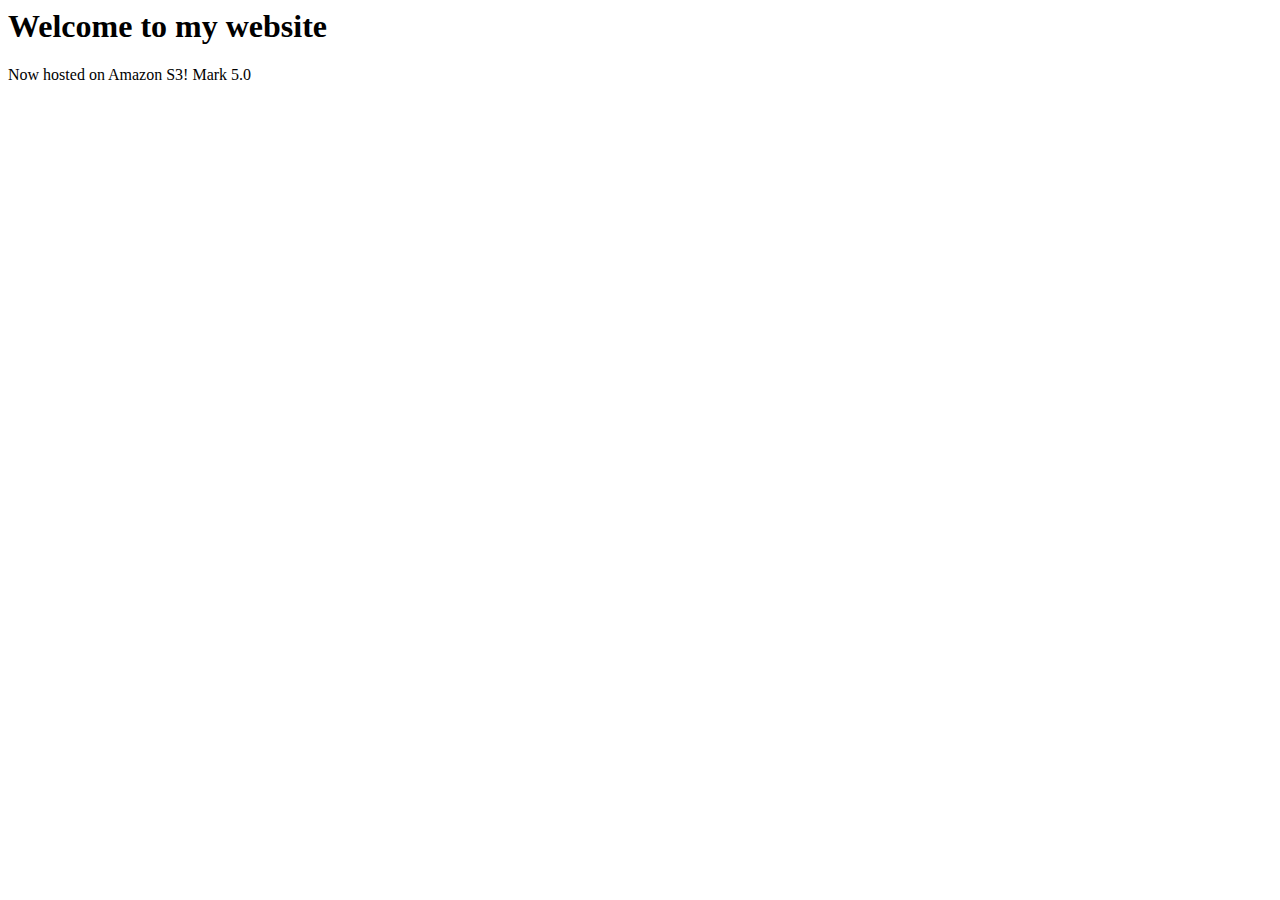
<file: index.html>
<html xmlns="http://www.w3.org/1999/xhtml" >
<head>
    <META NAME="robots" CONTENT="noindex,nofollow"> <!--Prevent search engines from crawling and indexing site -->
    <title>My Website Home Page</title>
</head>
<body>
  <h1>Welcome to my website</h1>
  <p>Now hosted on Amazon S3! Mark 5.0</p>
</body>
</html>
</file>
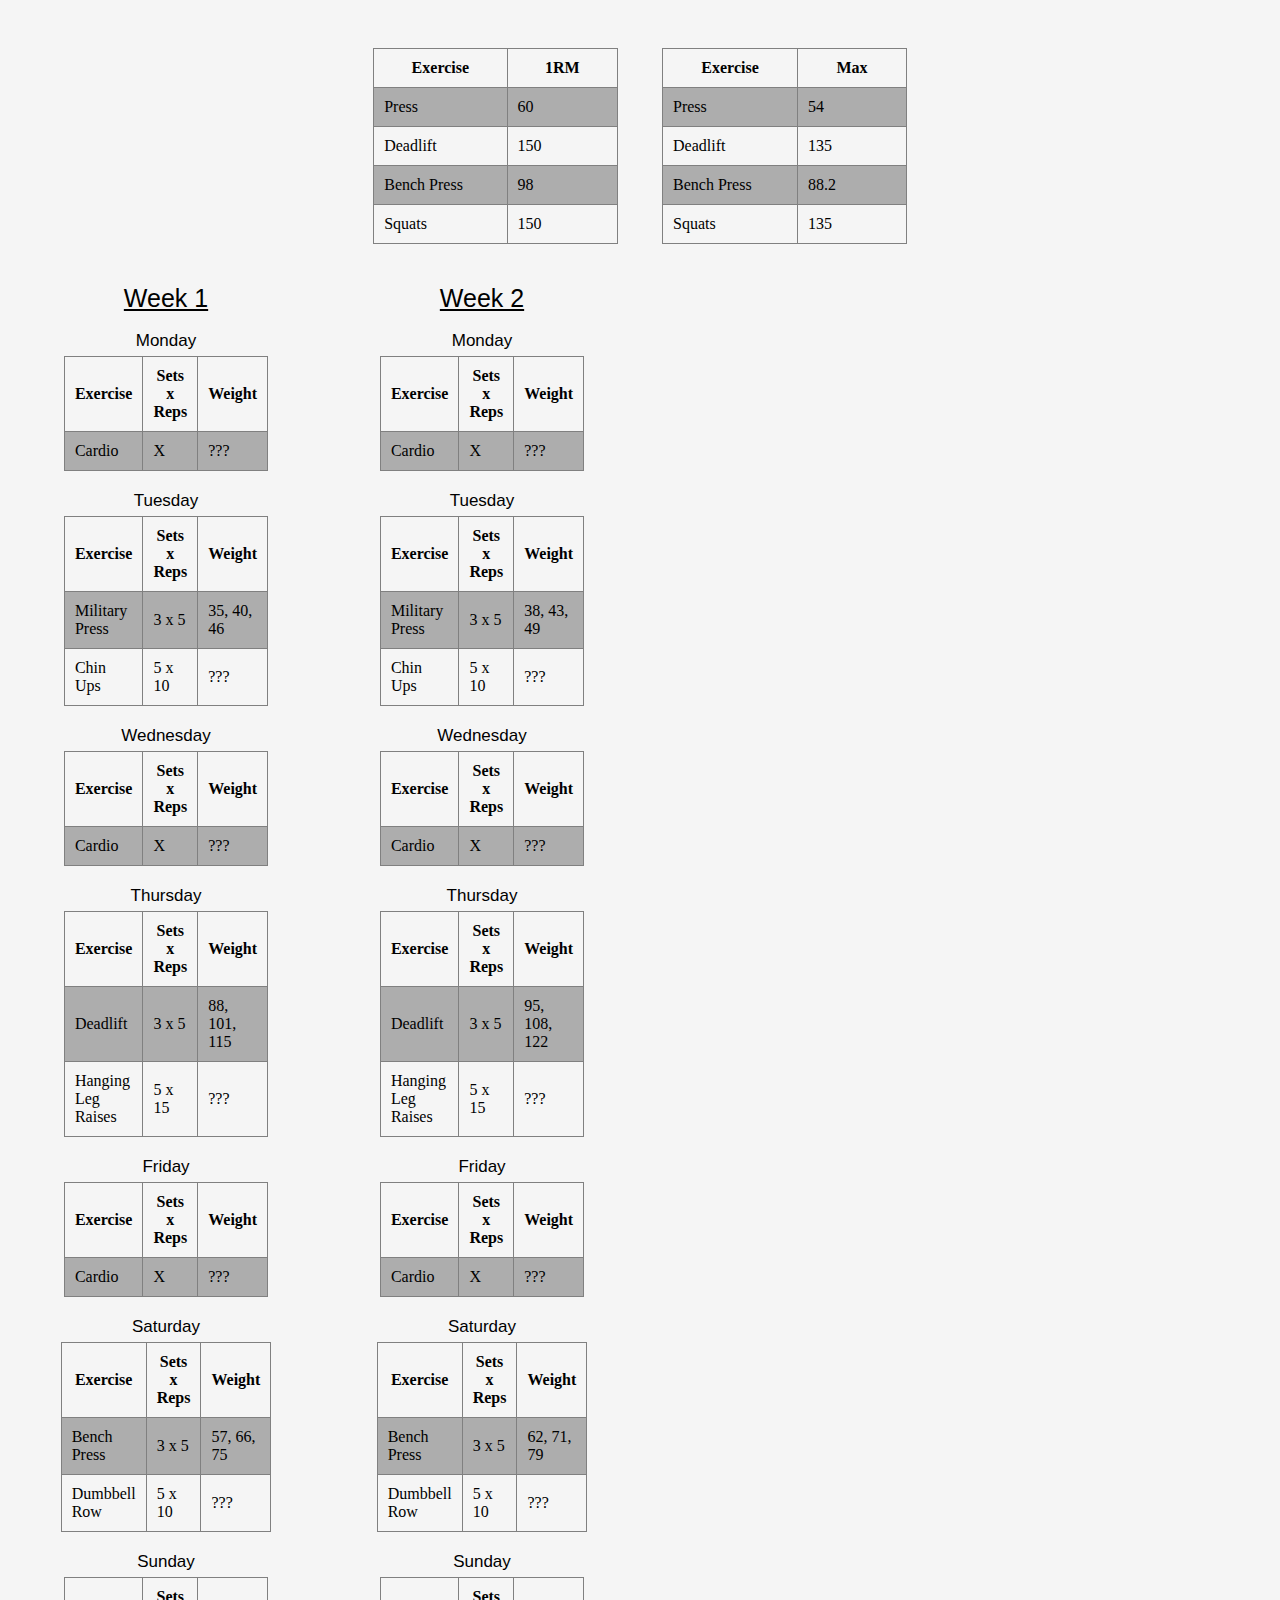
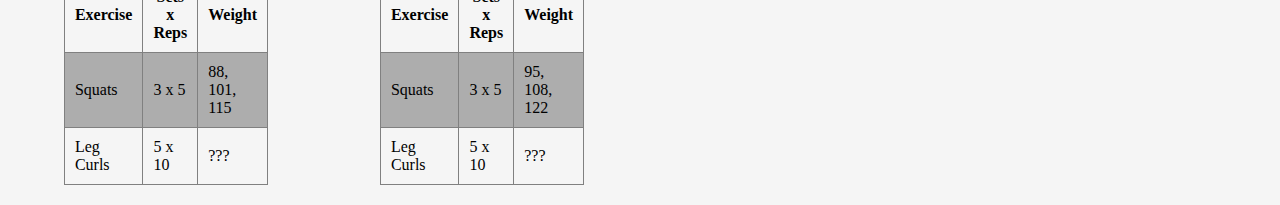
<file: 531.html>
<html xmlns="http://www.w3.org/1999/xhtml" >
<head>
	<!-- Prevent search engines from crawling and indexing site -->
    <META NAME="robots" CONTENT="noindex,nofollow"> 
    <!-- Load Global CSS -->
    <link rel="stylesheet" href="css/531.css"> 
    <!-- Load JS for page -->
    <script src="js/531.js"></script>
    <title>5/3/1</title>
</head>
<body>
	<div id="wrapper">
		<table>
		    <thead>
		        <tr>
		            <th>Exercise</th>
		            <th>1RM</th>
		        </tr>
		    </thead>
		    <tbody>
		        <tr>
		            <td>Press</td>
		            <td id="rm1">60</td>
		        </tr>
		        <tr>
		            <td>Deadlift</td>
		            <td id="rm2">150</td>
		        </tr>
		        <tr>
		            <td>Bench Press</td>
		            <td id="rm3">98</td>
		        </tr>
		       	<tr>
		            <td>Squats</td>
		            <td id="rm4">150</td>
		        </tr>
		    </tbody>
		</table>
		<table>
		    <thead>
		        <tr>
		            <th>Exercise</th>
		            <th>Max</th>
		        </tr>
		    </thead>
		    <tbody>
		        <tr>
		            <td>Press</td>
		            <td id="max1">??</td>
		        </tr>
		        <tr>
		            <td>Deadlift</td>
		            <td id="max2">??</td>
		        </tr>
		        <tr>
		            <td>Bench Press</td>
		            <td id="max3">??</td>
		        </tr>
		       	<tr>
		            <td>Squats</td>
		            <td id="max4">??</td>
		        </tr>
		    </tbody>
		</table>
	</div>
	<div class="column">
		<div class="weekHeading">Week 1</div>
		<br>
		<div class="day">Monday</div>
		<table>
		    <thead>
		        <tr>
		            <th>Exercise</th>
		            <th>Sets x Reps</th>
		            <th>Weight</th>
		        </tr>
		    </thead>
		    <tbody>
		        <tr>
		            <td>Cardio</td>
		            <td id="cardio">X</td>
		            <td>???</td>
		        </tr>
		    </tbody>
		</table>
		<br>
		<div class="day">Tuesday</div>
		<table>
		    <thead>
		        <tr>
		            <th>Exercise</th>
		            <th>Sets x Reps</th>
		            <th>Weight</th>
		        </tr>
		    </thead>
		    <tbody>
		        <tr>
		            <td>Military Press</td>
		            <td id="wk1_t531">3 x 5</td>
		            <td>35, 40, 46</td>
		        </tr>
		        <tr>
		            <td>Chin Ups</td>
		            <td id="wk1_ta1">5 x 10</td>
		            <td>???</td>
		        </tr>
		    </tbody>
		</table>
		<br>
		<div class="day">Wednesday</div>
		<table>
		    <thead>
		        <tr>
		            <th>Exercise</th>
		            <th>Sets x Reps</th>
		            <th>Weight</th>
		        </tr>
		    </thead>
		    <tbody>
		        <tr>
		            <td>Cardio</td>
		            <td id="cardio">X</td>
		            <td>???</td>
		        </tr>
		    </tbody>
		</table>
		<br>
		<div class="day">Thursday</div>
		<table>
		    <thead>
		        <tr>
		            <th>Exercise</th>
		            <th>Sets x Reps</th>
		            <th>Weight</th>
		        </tr>
		    </thead>
		    <tbody>
		        <tr>
		            <td>Deadlift</td>
		            <td id="wk1_th531">3 x 5</td>
		            <td>88, 101, 115</td>
		        </tr>
		       	<tr>
		            <td>Hanging Leg Raises</td>
		            <td id="wk1_tha2">5 x 15</td>
		            <td>???</td>
		        </tr>
		    </tbody>
		</table>
		<br>
		<div class="day">Friday</div>
		<table>
		    <thead>
		        <tr>
		            <th>Exercise</th>
		            <th>Sets x Reps</th>
		            <th>Weight</th>
		        </tr>
		    </thead>
		    <tbody>
		        <tr>
		            <td>Cardio</td>
		            <td id="cardio">X</td>
		            <td>???</td>
		        </tr>
		    </tbody>
		</table>
		<br>
		<div class="day">Saturday</div>
		<table>
		    <thead>
		        <tr>
		            <th>Exercise</th>
		            <th>Sets x Reps</th>
		            <th>Weight</th>
		        </tr>
		    </thead>
		    <tbody>
		        <tr>
		            <td>Bench Press</td>
		            <td id="wk1_sa531">3 x 5</td>
		            <td>57, 66, 75</td>
		        </tr>
		        <tr>
		            <td>Dumbbell Row</td>
		            <td id="wk1_saa1">5 x 10</td>
		            <td>???</td>
		        </tr>
		    </tbody>
		</table>
		<br>
		<div class="day">Sunday</div>
		<table>
		    <thead>
		        <tr>
		            <th>Exercise</th>
		            <th>Sets x Reps</th>
		            <th>Weight</th>
		        </tr>
		    </thead>
		    <tbody>
		        <tr>
		            <td>Squats</td>
		            <td id="wk1_su531">3 x 5</td>
		            <td>88, 101, 115</td>
		        </tr>
		        <tr>
		            <td>Leg Curls</td>
		            <td id="wk1_sua1">5 x 10</td>
		            <td>???</td>
		        </tr>
		    </tbody>
		</table>
	</div>
	<div class="column">
		<div class="weekHeading">Week 2</div>
		<br>
		<div class="day">Monday</div>
		<table>
		    <thead>
		        <tr>
		            <th>Exercise</th>
		            <th>Sets x Reps</th>
		            <th>Weight</th>
		        </tr>
		    </thead>
		    <tbody>
		        <tr>
		            <td>Cardio</td>
		            <td id="cardio">X</td>
		            <td>???</td>
		        </tr>
		    </tbody>
		</table>
		<br>
		<div class="day">Tuesday</div>
		<table>
		    <thead>
		        <tr>
		            <th>Exercise</th>
		            <th>Sets x Reps</th>
		            <th>Weight</th>
		        </tr>
		    </thead>
		    <tbody>
		        <tr>
		            <td>Military Press</td>
		            <td id="wk1_t531">3 x 5</td>
		            <td>38, 43, 49</td>
		        </tr>
		        <tr>
		            <td>Chin Ups</td>
		            <td id="wk1_ta1">5 x 10</td>
		            <td>???</td>
		        </tr>
		    </tbody>
		</table>
		<br>
		<div class="day">Wednesday</div>
		<table>
		    <thead>
		        <tr>
		            <th>Exercise</th>
		            <th>Sets x Reps</th>
		            <th>Weight</th>
		        </tr>
		    </thead>
		    <tbody>
		        <tr>
		            <td>Cardio</td>
		            <td id="cardio">X</td>
		            <td>???</td>
		        </tr>
		    </tbody>
		</table>
		<br>
		<div class="day">Thursday</div>
		<table>
		    <thead>
		        <tr>
		            <th>Exercise</th>
		            <th>Sets x Reps</th>
		            <th>Weight</th>
		        </tr>
		    </thead>
		    <tbody>
		        <tr>
		            <td>Deadlift</td>
		            <td id="wk1_th531">3 x 5</td>
		            <td>95, 108, 122</td>
		        </tr>
		       	<tr>
		            <td>Hanging Leg Raises</td>
		            <td id="wk1_tha2">5 x 15</td>
		            <td>???</td>
		        </tr>
		    </tbody>
		</table>
		<br>
		<div class="day">Friday</div>
		<table>
		    <thead>
		        <tr>
		            <th>Exercise</th>
		            <th>Sets x Reps</th>
		            <th>Weight</th>
		        </tr>
		    </thead>
		    <tbody>
		        <tr>
		            <td>Cardio</td>
		            <td id="cardio">X</td>
		            <td>???</td>
		        </tr>
		    </tbody>
		</table>
		<br>
		<div class="day">Saturday</div>
		<table>
		    <thead>
		        <tr>
		            <th>Exercise</th>
		            <th>Sets x Reps</th>
		            <th>Weight</th>
		        </tr>
		    </thead>
		    <tbody>
		        <tr>
		            <td>Bench Press</td>
		            <td id="wk1_sa531">3 x 5</td>
		            <td>62, 71, 79</td>
		        </tr>
		        <tr>
		            <td>Dumbbell Row</td>
		            <td id="wk1_saa1">5 x 10</td>
		            <td>???</td>
		        </tr>
		    </tbody>
		</table>
		<br>
		<div class="day">Sunday</div>
		<table>
		    <thead>
		        <tr>
		            <th>Exercise</th>
		            <th>Sets x Reps</th>
		            <th>Weight</th>
		        </tr>
		    </thead>
		    <tbody>
		        <tr>
		            <td>Squats</td>
		            <td id="wk1_su531">3 x 5</td>
		            <td>95, 108, 122</td>
		        </tr>
		        <tr>
		            <td>Leg Curls</td>
		            <td id="wk1_sua1">5 x 10</td>
		            <td>???</td>
		        </tr>
		    </tbody>
		</table>
	</div>
</body>
</html>


<!--
Week 1
65% x 5 reps
75% x 5 reps
85% x 5 reps

Week 2
70% x 5 reps
80% x 5 reps
90% x 5 reps

Week 3
75% x 5 reps
85% x 5 reps
95% x 5 reps

Week 4
40% x 5 reps
50% x 5 reps
60% x 5 reps
-->

<!--
Weight x Reps x .0333 + Weight = Estimated

Press
50 x 6 x .0333 + 50 = 60 lbs

Deadlift
100 x 15 x .0333 + 100 = 150 lbs

Bench Press
70 x 12 x .0333 + 70 = 98 lbs

Squat
100 x 15 x .0333 + 100 = 150 lbs
-->
</file>
<file: css/531.css>
/* 531 CSS */

body {
	background-color: #F5F5F5;
}

tbody tr:nth-child(odd) {
	background: #adadad;
}

table, th, td {
	margin: auto;
	margin-top: 5%;
	border: 1px solid grey;
	border-collapse: collapse;
	width: 20%
}

th, td {
	height: 30px;
	padding: 10px;
}

table {
	display: inline-table;
	margin: 20px;

}

#wrapper {
    text-align: center;
    width: 100%;
    padding: 20px;
}

.weekHeading {
	font-size: 25px;
	font-family: Arial, Helvetica, sans-serif;
	text-decoration: underline;
}
.day {
	font-size: 17px;
	font-family: Arial, Helvetica, sans-serif;
	font-weight: 2;
	margin-bottom: -15px;
}

* {
    box-sizing: border-box;
}

/* Create two equal columns that floats next to each other */
.column {
    float: left;
    width: 25%;
	text-align: center;
}

/* Clear floats after the columns */
.row:after {
    content: "";
    display: table;
    clear: both;
}
</file>
